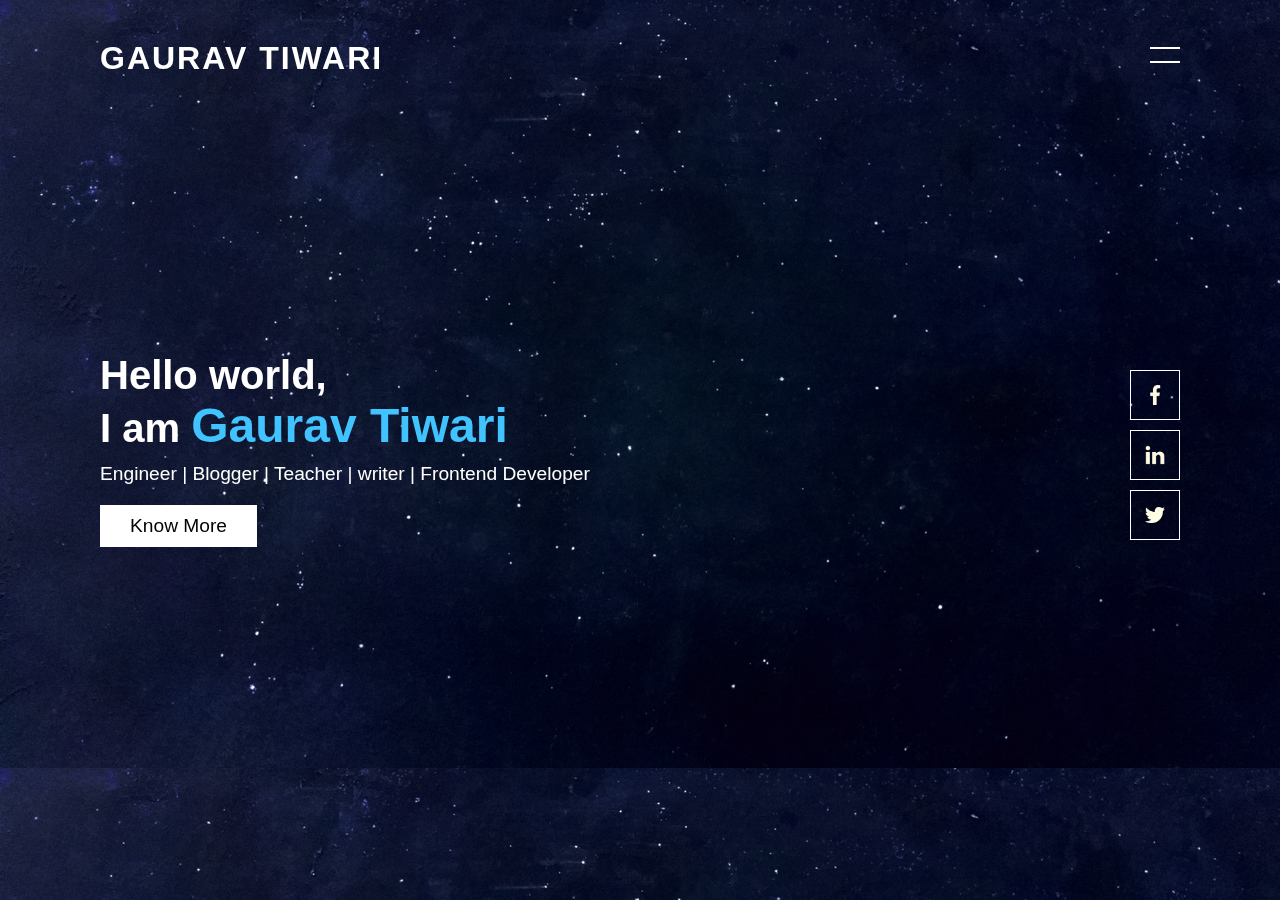
<file: index.html>
<!DOCTYPE html>
<html>
<head>
	<meta name="viewport" content="widht=device-width, initial-scale=1.0">
	<meta charset="utf-8">
	<title>Gaurav Profile</title>
	<link rel="stylesheet" href="style.css">
</head>
<body>
	<section class="banner" id="sec">
		<header>
			<a href="#" id="logo" class="logo">Gaurav Tiwari
			</a>
			<div id="toggle" onclick="toggle(),align()"></div>
		</header>
		<div onclick="align()" class="content">
			<h2>Hello world,<br>I am <span>Gaurav Tiwari
			</span> </h2>
			<p>Engineer | Blogger | Teacher | writer | Frontend Developer</p>
			<a href="#">Know More</a>
		</div>
		<ul class="sci">
			<li><a href="https://www.facebook.com/gaurav.tiwari.982" target="_blank">
				<img src="facebook.png"></a></li>
			<li><a href="https://www.linkedin.com/in/gaurav-tiwari-93696118b/" target="_blank">
				<img src="linkedin.png"></a></li>
			<li><a href="https://twitter.com/gaurav37082071" target="_blank">
				<img src="twitter.png"></a>
			</li>
		</ul>		
	</section>
	<div id="navigation">
		<ul>
			<li><a href="#">Home</a></li>
			<li><a href="#">about</a></li>
			<li><a href="#">Projects</a></li>
			<li><a href="#">Skills</a></li>
			<li><a href="#">Experience</a></li>
		</ul>
	</div>

	<script type="text/javascript">
	function toggle(){
		var sec = document.getElementById('sec');
		var nav = document.getElementById('navigation');
		sec.classList.toggle('active');
		nav.classList.toggle('active');
	}

	function align(){
		document.getElementById("sec2").style.textAlign = "right";

	}


</script>

</body>
</html>
</file>
<file: style.css>
*{
	margin: 0;
	padding: 0;
	box-sizing: border-box;
	font-family: 'popins',sans-serif;
}
header
{
	position: absolute;
	top: 0;
	left: 0;
	width: 100%;
	display: flex;
	justify-content: space-between;
	padding: 40px 100px;
	z-index: 10000;
	transition: 0.6s;
}  
header .logo
{ 	   
	position: relative;
	font-weight: 700;
	color: #fff;
	text-decoration: none;
	font-size: 2em;
	text-transform: uppercase;
	letter-spacing: 2px;
	transition: 0.6s;
}
header #toggle
{
	position: relative;
	width: 30px;
	height: 30px;
	cursor: pointer;
}
header #toggle:before
{
	content: '';
	position: absolute;
	top: 7px;
	width: 100%;
	height: 2px;
	background: #fff;
}
header #toggle:after
{
	content: '';
	position: absolute;
	bottom: 7px;
	width: 100%;
	height: 2px;
	background: #fff;
}
.banner.active header #toggle:before
{
	top: 50%;
	left: 50%;
	transform: translate(-50%,-50%) rotate(45deg);
}
.banner.active header #toggle:after
{
	top: 50%;
	left: 50%;
	transform: translate(-50%,-50%) rotate(-45deg);
}
.banner
{
	position: relative;
	width: 100%;
	min-height: 100vh;
	padding: 100px;
	background: url(bgc1.jpg);
	/*background-size: cover;*/
	display: inline-flex;
	align-items: center;
	transition: 0.5s;
	z-index: 2;
}
.banner.active
{
	transform: translateX(-300px);
}
#navigation
{
	position: fixed;
	top: 0;
	right: -200px;
	width: 300px;
	height: 100vh;
	background: #40c3ff;
	z-index: 1;
	display: grid;
	place-items:center;
	transition: 0.5s
}
#navigation.active
{
	right: 0;
}
#navigation ul
{
	position: relative;
	display: flex;
	flex-direction: column;
}
#navigation ul li
{
	list-style: none; 
}
#navigation ul li a
{
	color: #fff;
	text-decoration: none;
	display: inline-block;
	font-size: 2em;
	font-weight: 600;
	text-transform: uppercase;
}
.content
{
	max-width: 600px;
}
.content h2{
	color: #fff;
	font-size: 2.5em;
}
.content h2 span
{
	color: #40c3ff;
	font-size: 1.2em;
}
.content p
{
	font-size: 1.2em;
	color: #fff;
	font-weight: 300;
	margin-top: 10px;
}
.content a
{
	position: relative;
	display: inline-block;
	margin-top: 20px;
	background: #fff;
	color: #000;
	padding: 10px 30px;
	text-decoration: none;
	font-size: 1.2em;
	font-weight: 500;
}
.sci{
	position: absolute;
	display: flex;
	flex-direction: column;
	right: 100px;
}
.sci li
{
	list-style: none;
}
.sci li a{
	position: relative;
	display: grid;
	place-items:center;
	width: 50px;
	height: 50px;
	text-decoration: none;
	border: 1px solid #fff;
	margin: 10px 0 0;
}
.sci li a:hover
{
	background: #fff;
}
.sci li a img
{
	max-width: 20px;
	filter: invert(1);
	mix-blend-mode: difference;
}
@media(max-width: 767px)
{
	header{
		padding: 20px 50px;
	}
	.banner{
		/*position: relative;
		width: 100%;
		min-width: 100vh;
		*/
		padding: 100px 50px 150px;
	}
	.banner h2{
		font-size: 1.8em;
	}
	.banner p,
	.banner a
	{
		font-size: 1em;
	}
	.banner.active
	{
		transform: translateX(-250px);
	}
	#navigation {
		width: 250px;
	}
	#navigation ul li a
	{
		font-size: 1.5em;
		margin: 5px 0;
	}
	.sci
	{
		position: absolute;
		bottom: 50px;
		right: initial;
		flex-direction: row;
	}
	.sci li a
	{
		margin: initial;
		margin-right: 10px;
	}
}
</file>
